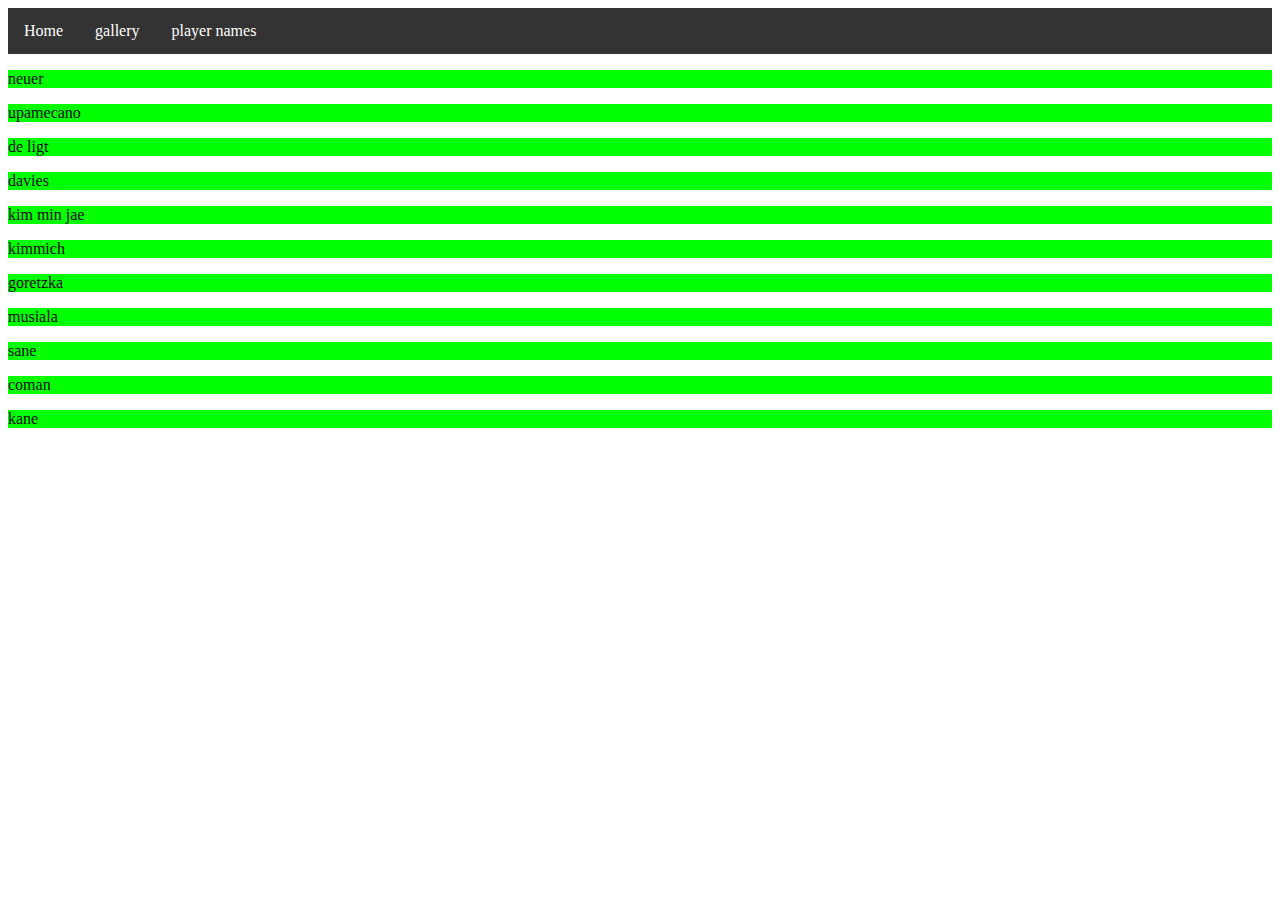
<file: players.html>
<!DOCTYPE html>
<html lang="en">
<head>
    <meta charset="UTF-8">
    <meta name="viewport" content="width=device-width, initial-scale=1.0">
    <title>Document</title>
    <link rel="stylesheet" href="style.css">
</head>
<body>
     <ul>
      <li><a class="active" href="index.html">Home</a></li>
      <li><a href="gallery.html">gallery</a></li>
      <li><a href="players.html">player names</a></li>
      
    </ul>

    
    <p>neuer</p>
    <p>upamecano</p>
<p>de ligt</p>
 <p>davies</p>   
    <p>kim min jae</p>
 <p>kimmich</p> 
 <p>goretzka</p>
 <p>musiala</p>
<p>sane</p>
<p>coman</p>
<p>kane</p>
</body>
</html>
</file>
<file: style.css>
h1{
  color:rebeccapurple;
background-color: black;
 }
 h2 {color: gold;background-color: blue;}
p
{
  color: rgb(2, 3, 3);background-color: lime;
} 
h1 {color: rgb(26, 73, 82);}
ul {
  list-style-type: none;
  margin: 0;
  padding: 0;
  overflow: hidden;
  background-color: #333;
}

li {
  float: left;
}

li a {
  display: block;
  color: white;
  text-align: center;
  padding: 14px 16px;
  text-decoration: none;
}

li a:hover {
  background-color: #111;
}
</file>
